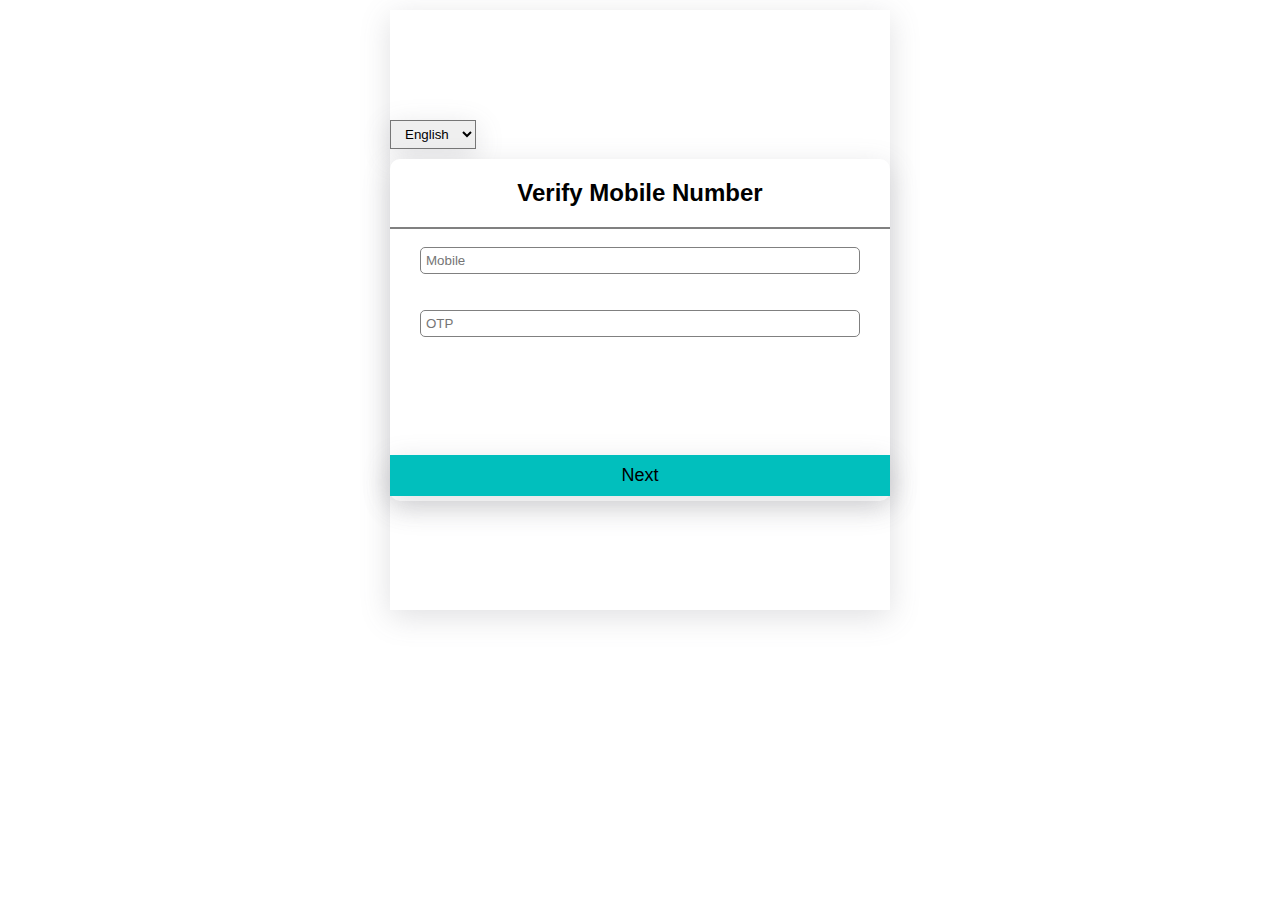
<file: mobileOtp.html>
<!DOCTYPE html>
<html lang="en">
<head>
    <meta charset="UTF-8">
    <meta http-equiv="X-UA-Compatible" content="IE=edge">
    <meta name="viewport" content="width=device-width, initial-scale=1.0">
    <title>Crowdfunding India - Best CrowdFunding platform and website...</title>
    <link rel="stylesheet" href="./styles/crowdfunding.css">
    <link rel="stylesheet" href="./styles/mobileOtp.css">
</head>
<body>
        <div id="container">
               <div id="language"> 
               </div>
               <div   id="foundraiser">
                <h2>Verify Mobile Number</h2>
                <hr>
                <div>
                    <form>
                        
                        <input type="number" placeholder="Mobile" >
                        <input type="number" placeholder="OTP" />
                        
                        <button type="submit"  id="submit">Next</button>
                    </form>
                 </div>
        </div>
        <script src="./scripts/mobileOtp.js"  type="module"></script>
</body>
</html>
</file>
<file: styles/crowdfunding.css>
*{
    margin: 0px;
    padding: 0px;
    box-sizing: border-box;
    font-family: 'Segoe UI', Tahoma, Geneva, Verdana, sans-serif;
}
body {
    background-color: white;
}
#container{
       display: flex;
       flex-direction: column;
       justify-content: center;
       align-items: flex-start;
       width: 500px;
       height: 600px;
       margin: auto;
       margin-top: 10px;
       box-shadow: rgba(100, 100, 111, 0.2) 0px 7px 29px 0px;
}      


#language{
      padding-bottom: 10px;
      /* border: 1.4px solid grey; */
}
#language> select{
       padding: 5px 10px;
       box-shadow: rgba(100, 100, 111, 0.2) 0px 7px 29px 0px;
       /* border: .4px solid grey; */
}


#foundraiser{
      background-color: white;
      border-radius: 10px;
      width: 100%;
      box-shadow: rgba(100, 100, 111, 0.2) 0px 7px 29px 0px;
}
#foundraiser > h2{
       padding: 20px;
       text-align: center;
}
#foundraiser > h2 + hr{
       background-color: grey;
       border: 1px solid grey;
}
#foundraiser form{
       display: flex;
       flex-direction: column;
       justify-content: center;
       margin-bottom: 5px;
      
}
#foundraiser input{
      padding: 5px;
      margin: 18px 30px;
      border: 1.4px solid grey;
      border-radius: 5px;
      /* border: 4px solid; */
}
#foundraiser form div{
        text-align: center;
        margin-bottom: 0px;
        margin-bottom: 10px;
        margin-top: 0px;
        font-size: 18px;
        font-weight: 500;
}
#foundraiser form>div:first-child{
       text-align: center;
       margin-bottom: 0px;
       padding: 10px;
       margin: 20px 30px;
       border-radius: 30px;
       background-color: rgb(194, 222, 231);
       color: black;
       font-size: 17px;
}
#foundraiser form div select{
       border: 0px 0px 10px 0px;
       border-color: black;
       margin-bottom: 0px; 
       font-size: 14px;
       
}
#foundraiser button{
       background-color: #01bfbd;
       border: none;
       padding:  10px;
       border-radius: 0px 0px 10px 10px 0px;
       font-size: 18px;
       box-shadow: rgba(100, 100, 111, 0.2) 0px 7px 29px 0px;
       cursor: pointer;
}
#already{
     display: block;
     margin: auto;
    text-align: center;
    color: white;
    padding: 5px;
     border: 4px solid;
}
 #atag3098 {
       color: #01bfbd;
       text-decoration: none;
}
#container + div{
       padding: 5px;
       text-align: center;
       margin-bottom: 40px;
       
       margin: auto;
       background-color: white;
       width: 40%;
       background-color: white;
       margin-top: -15px;
}
</file>
<file: styles/mobileOtp.css>
#submit{
    margin-top: 100px;
   
}
#popUp{
    display: flex;
    position: absolute;
    top: 10%;
    left: 40%;
    background-color: black;
    color: white;
    justify-content: space-between;
    align-items: center;
    padding: 10px 20px;
}
#popUp button{
    border: none;
    background-color: black;
    padding: 5px;
    color: blue;
}
</file>
